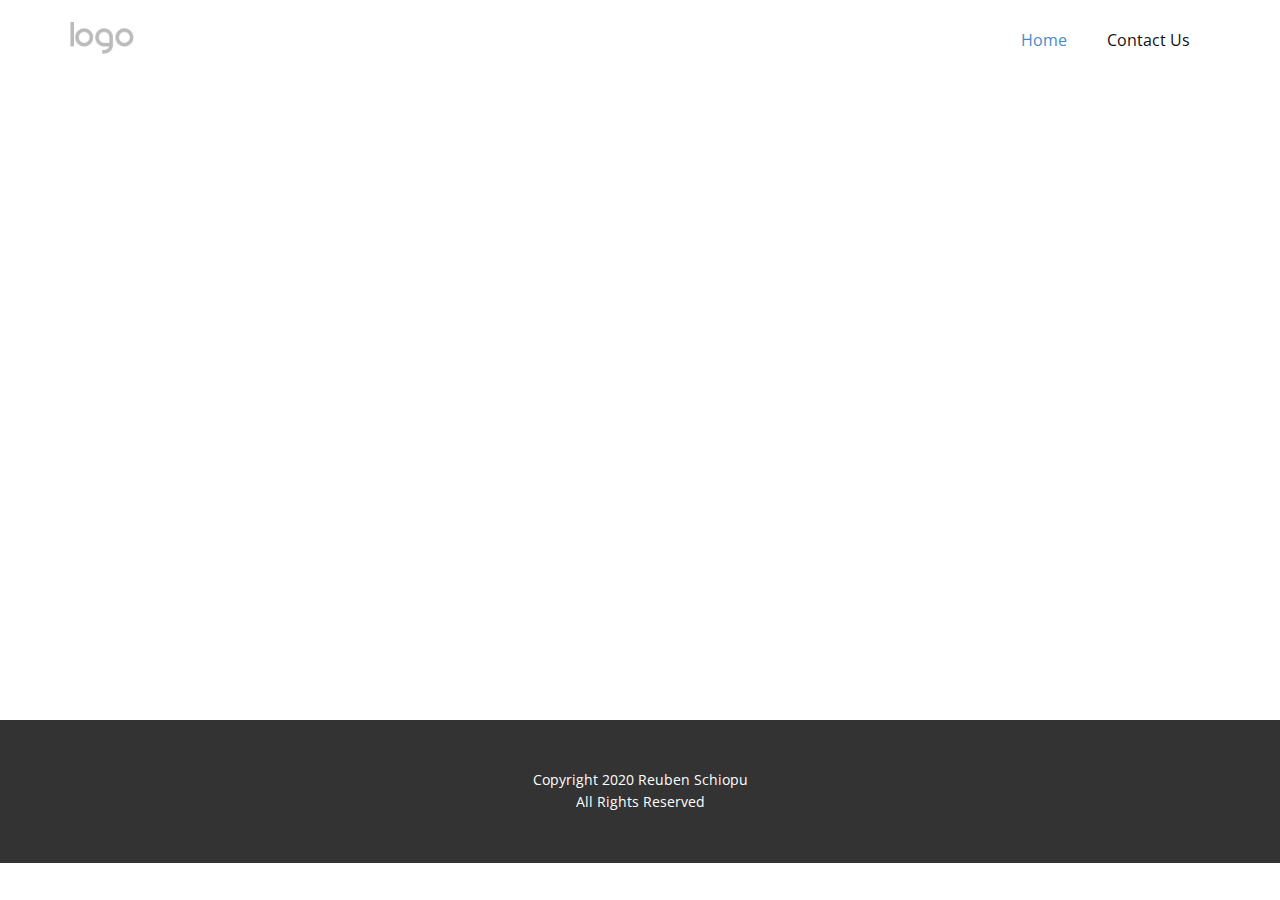
<file: index.html>
<!DOCTYPE html>
<html style="font-size: 16px;">
  <head>
    <meta name="viewport" content="width=device-width, initial-scale=1.0">
    <meta charset="utf-8">
    <meta name="keywords" content="">
    <meta name="description" content="">
    <meta name="page_type" content="np-template-header-footer-from-plugin">
    <title>Home</title>
    <link rel="stylesheet" href="nicepage.css" media="screen">
<link rel="stylesheet" href="Home.css" media="screen">
    <script class="u-script" type="text/javascript" src="jquery.js" defer=""></script>
    <script class="u-script" type="text/javascript" src="nicepage.js" defer=""></script>
    <meta name="generator" content="Nicepage 2.28.1, nicepage.com">
    <link id="u-theme-google-font" rel="stylesheet" href="https://fonts.googleapis.com/css?family=Roboto:100,100i,300,300i,400,400i,500,500i,700,700i,900,900i|Open+Sans:300,300i,400,400i,600,600i,700,700i,800,800i">
    
    
    <script type="application/ld+json">{
		"@context": "http://schema.org",
		"@type": "Organization",
		"name": "Site1",
		"url": "index.html",
		"logo": "images/default-logo.png"
}</script>
    <meta property="og:title" content="Home">
    <meta property="og:type" content="website">
    <meta name="theme-color" content="#478ac9">
    <link rel="canonical" href="index.html">
    <meta property="og:url" content="index.html">
  </head>
  <body data-home-page="Home.html" data-home-page-title="Home" class="u-body"><header class="u-clearfix u-header u-header" id="sec-d3b2"><div class="u-clearfix u-sheet u-valign-middle u-sheet-1">
        <a href="https://nicepage.com" class="u-image u-logo u-image-1">
          <img src="images/default-logo.png" class="u-logo-image u-logo-image-1">
        </a>
        <nav class="u-menu u-menu-dropdown u-offcanvas u-menu-1">
          <div class="menu-collapse" style="font-size: 1rem; letter-spacing: 0;">
            <a class="u-button-style u-custom-left-right-menu-spacing u-custom-padding-bottom u-custom-top-bottom-menu-spacing u-nav-link u-text-active-palette-1-base u-text-hover-palette-2-base" href="#">
              <svg><use xmlns:xlink="http://www.w3.org/1999/xlink" xlink:href="#menu-hamburger"></use></svg>
              <svg version="1.1" xmlns="http://www.w3.org/2000/svg" xmlns:xlink="http://www.w3.org/1999/xlink"><defs><symbol id="menu-hamburger" viewBox="0 0 16 16" style="width: 16px; height: 16px;"><rect y="1" width="16" height="2"></rect><rect y="7" width="16" height="2"></rect><rect y="13" width="16" height="2"></rect>
</symbol>
</defs></svg>
            </a>
          </div>
          <div class="u-nav-container">
            <ul class="u-nav u-unstyled u-nav-1"><li class="u-nav-item"><a class="u-button-style u-nav-link u-text-active-palette-1-base u-text-hover-palette-2-base" href="Home.html" style="padding: 10px 20px;">Home</a>
</li><li class="u-nav-item"><a class="u-button-style u-nav-link u-text-active-palette-1-base u-text-hover-palette-2-base" href="Contact-Us.html" style="padding: 10px 20px;">Contact Us</a>
</li></ul>
          </div>
          <div class="u-nav-container-collapse">
            <div class="u-black u-container-style u-inner-container-layout u-opacity u-opacity-95 u-sidenav">
              <div class="u-menu-close"></div>
              <ul class="u-align-center u-nav u-popupmenu-items u-unstyled u-nav-2"><li class="u-nav-item"><a class="u-button-style u-nav-link" href="Home.html">Home</a>
</li><li class="u-nav-item"><a class="u-button-style u-nav-link" href="Contact-Us.html">Contact Us</a>
</li></ul>
            </div>
            <div class="u-black u-menu-overlay u-opacity u-opacity-70"></div>
          </div>
        </nav>
      </div></header>
    <section class="u-clearfix u-section-1" id="sec-c645">
      <div class="u-clearfix u-sheet u-sheet-1"></div>
    </section>
    
    
    <footer class="u-align-center u-clearfix u-footer u-grey-80 u-footer" id="sec-1040"><div class="u-clearfix u-sheet u-sheet-1">
        <p class="u-small-text u-text u-text-variant u-text-1">Copyright 2020 Reuben Schiopu<br>All Rights Reserved
        </p>
      </div></footer>
  </body>
</html>
</file>
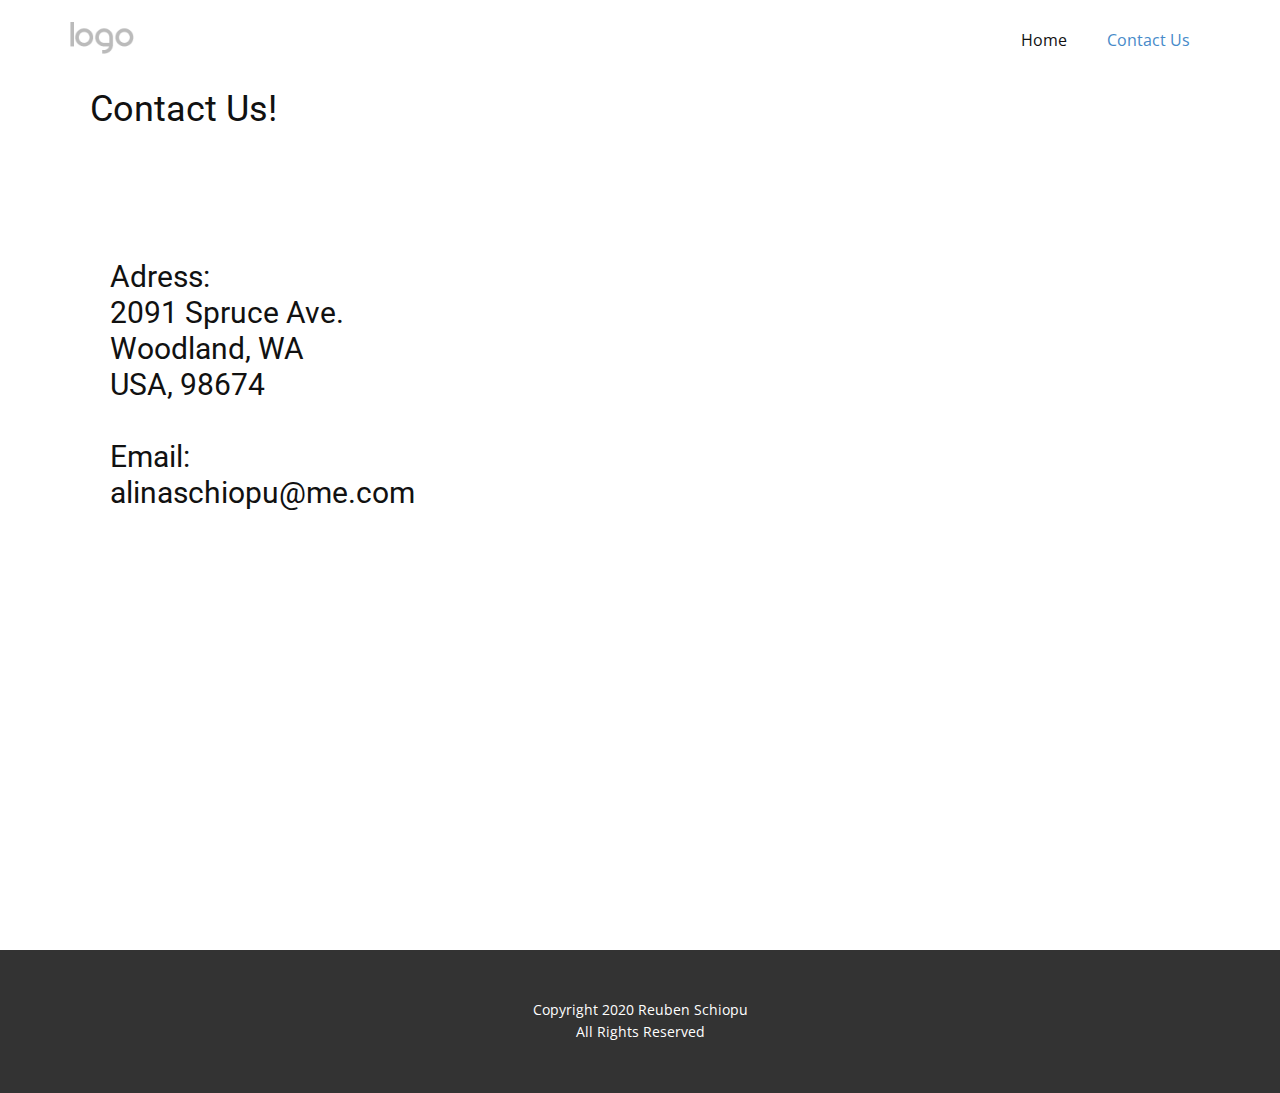
<file: Contact-Us.html>
<!DOCTYPE html>
<html style="font-size: 16px;">
  <head>
    <meta name="viewport" content="width=device-width, initial-scale=1.0">
    <meta charset="utf-8">
    <meta name="keywords" content="">
    <meta name="description" content="">
    <meta name="page_type" content="np-template-header-footer-from-plugin">
    <title>Contact Us</title>
    <link rel="stylesheet" href="nicepage.css" media="screen">
<link rel="stylesheet" href="Contact-Us.css" media="screen">
    <script class="u-script" type="text/javascript" src="jquery.js" defer=""></script>
    <script class="u-script" type="text/javascript" src="nicepage.js" defer=""></script>
    <meta name="generator" content="Nicepage 2.28.1, nicepage.com">
    <link id="u-theme-google-font" rel="stylesheet" href="https://fonts.googleapis.com/css?family=Roboto:100,100i,300,300i,400,400i,500,500i,700,700i,900,900i|Open+Sans:300,300i,400,400i,600,600i,700,700i,800,800i">
    
    
    
    <script type="application/ld+json">{
		"@context": "http://schema.org",
		"@type": "Organization",
		"name": "Site1",
		"url": "index.html",
		"logo": "images/default-logo.png"
}</script>
    <meta property="og:title" content="Contact Us">
    <meta property="og:type" content="website">
    <meta name="theme-color" content="#478ac9">
    <link rel="canonical" href="index.html">
    <meta property="og:url" content="index.html">
  </head>
  <body class="u-body"><header class="u-clearfix u-header u-header" id="sec-d3b2"><div class="u-clearfix u-sheet u-valign-middle u-sheet-1">
        <a href="https://nicepage.com" class="u-image u-logo u-image-1">
          <img src="images/default-logo.png" class="u-logo-image u-logo-image-1">
        </a>
        <nav class="u-menu u-menu-dropdown u-offcanvas u-menu-1">
          <div class="menu-collapse" style="font-size: 1rem; letter-spacing: 0;">
            <a class="u-button-style u-custom-left-right-menu-spacing u-custom-padding-bottom u-custom-top-bottom-menu-spacing u-nav-link u-text-active-palette-1-base u-text-hover-palette-2-base" href="#">
              <svg><use xmlns:xlink="http://www.w3.org/1999/xlink" xlink:href="#menu-hamburger"></use></svg>
              <svg version="1.1" xmlns="http://www.w3.org/2000/svg" xmlns:xlink="http://www.w3.org/1999/xlink"><defs><symbol id="menu-hamburger" viewBox="0 0 16 16" style="width: 16px; height: 16px;"><rect y="1" width="16" height="2"></rect><rect y="7" width="16" height="2"></rect><rect y="13" width="16" height="2"></rect>
</symbol>
</defs></svg>
            </a>
          </div>
          <div class="u-nav-container">
            <ul class="u-nav u-unstyled u-nav-1"><li class="u-nav-item"><a class="u-button-style u-nav-link u-text-active-palette-1-base u-text-hover-palette-2-base" href="Home.html" style="padding: 10px 20px;">Home</a>
</li><li class="u-nav-item"><a class="u-button-style u-nav-link u-text-active-palette-1-base u-text-hover-palette-2-base" href="Contact-Us.html" style="padding: 10px 20px;">Contact Us</a>
</li></ul>
          </div>
          <div class="u-nav-container-collapse">
            <div class="u-black u-container-style u-inner-container-layout u-opacity u-opacity-95 u-sidenav">
              <div class="u-menu-close"></div>
              <ul class="u-align-center u-nav u-popupmenu-items u-unstyled u-nav-2"><li class="u-nav-item"><a class="u-button-style u-nav-link" href="Home.html">Home</a>
</li><li class="u-nav-item"><a class="u-button-style u-nav-link" href="Contact-Us.html">Contact Us</a>
</li></ul>
            </div>
            <div class="u-black u-menu-overlay u-opacity u-opacity-70"></div>
          </div>
        </nav>
      </div></header>
    <section class="u-clearfix u-section-1" id="sec-45fa">
      <div class="u-clearfix u-sheet u-sheet-1">
        <h2 class="u-text u-text-1">Contact Us!</h2>
        <h3 class="u-text u-text-default u-text-2">Adress:<br>2091 Spruce Ave.<br>Woodland, WA<br>USA, 98674<br>
          <br>Email:<br>alinaschiopu@me.com
        </h3>
        <div class="u-clearfix u-custom-html u-custom-html-1">
          <iframe src="https://www.google.com/maps/embed?pb=!1m18!1m12!1m3!1d2775.3375480121294!2d-122.7279804845533!3d45.92455297910906!2m3!1f0!2f0!3f0!3m2!1i1024!2i768!4f13.1!3m3!1m2!1s0x549448a5317f4d3f%3A0x54fd2f933ac65c0!2s2091%20Spruce%20Ave%2C%20Woodland%2C%20WA%2098674!5e0!3m2!1sen!2sus!4v1603908543958!5m2!1sen!2sus" width="600" height="450" frameborder="2" style="border:0;" allowfullscreen="" aria-hidden="false" tabindex="0"></iframe>
        </div>
      </div>
    </section>
    <section class="u-clearfix u-section-2" id="sec-2709"></section>
    
    
    <footer class="u-align-center u-clearfix u-footer u-grey-80 u-footer" id="sec-1040"><div class="u-clearfix u-sheet u-sheet-1">
        <p class="u-small-text u-text u-text-variant u-text-1">Copyright 2020 Reuben Schiopu<br>All Rights Reserved
        </p>
      </div></footer>
  </body>
</html>
</file>
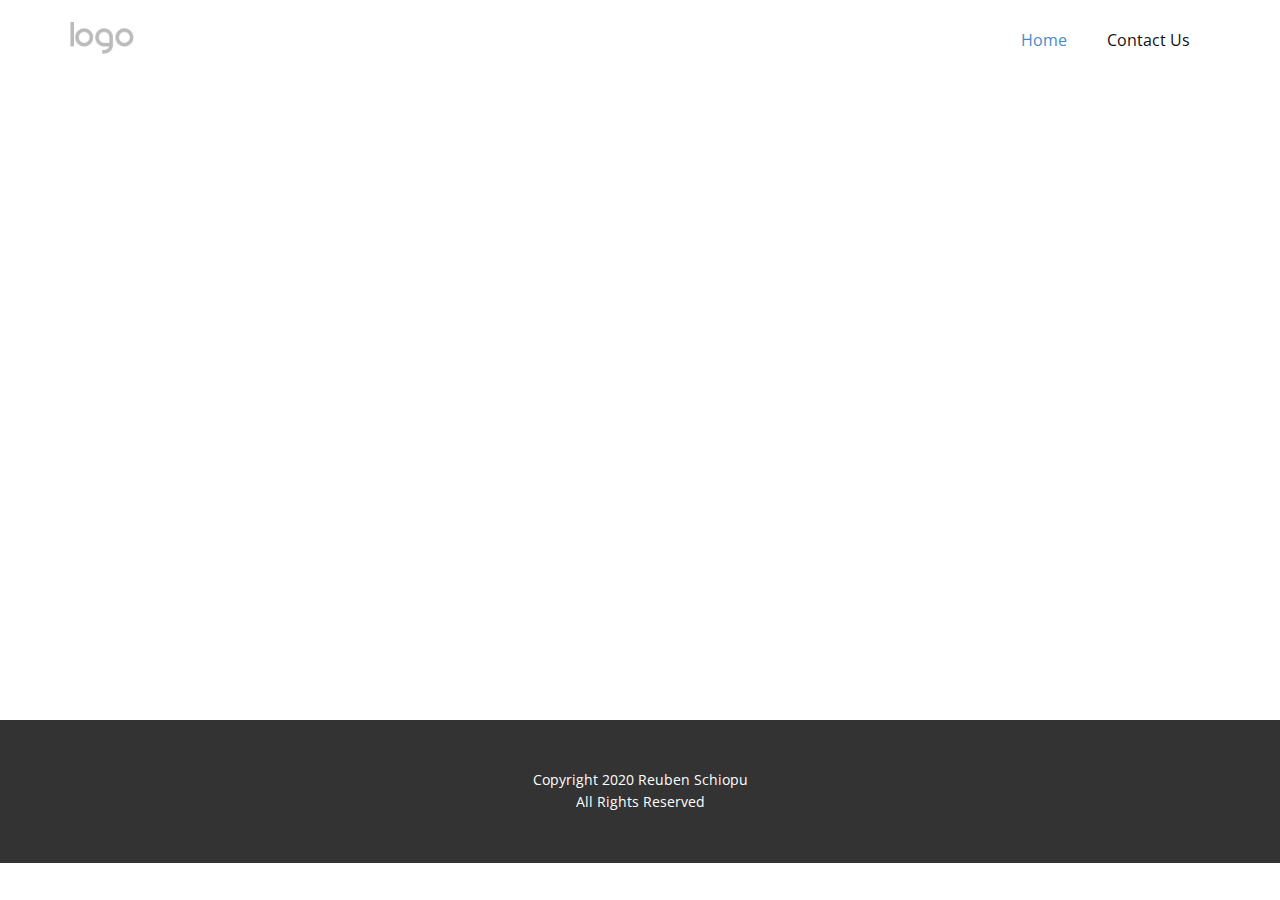
<file: Home.html>
<!DOCTYPE html>
<html style="font-size: 16px;">
  <head>
    <meta name="viewport" content="width=device-width, initial-scale=1.0">
    <meta charset="utf-8">
    <meta name="keywords" content="">
    <meta name="description" content="">
    <meta name="page_type" content="np-template-header-footer-from-plugin">
    <title>Home</title>
    <link rel="stylesheet" href="nicepage.css" media="screen">
<link rel="stylesheet" href="Home.css" media="screen">
    <script class="u-script" type="text/javascript" src="jquery.js" defer=""></script>
    <script class="u-script" type="text/javascript" src="nicepage.js" defer=""></script>
    <meta name="generator" content="Nicepage 2.28.1, nicepage.com">
    <link id="u-theme-google-font" rel="stylesheet" href="https://fonts.googleapis.com/css?family=Roboto:100,100i,300,300i,400,400i,500,500i,700,700i,900,900i|Open+Sans:300,300i,400,400i,600,600i,700,700i,800,800i">
    
    
    <script type="application/ld+json">{
		"@context": "http://schema.org",
		"@type": "Organization",
		"name": "Site1",
		"url": "index.html",
		"logo": "images/default-logo.png"
}</script>
    <meta property="og:title" content="Home">
    <meta property="og:type" content="website">
    <meta name="theme-color" content="#478ac9">
    <link rel="canonical" href="index.html">
    <meta property="og:url" content="index.html">
  </head>
  <body class="u-body"><header class="u-clearfix u-header u-header" id="sec-d3b2"><div class="u-clearfix u-sheet u-valign-middle u-sheet-1">
        <a href="https://nicepage.com" class="u-image u-logo u-image-1">
          <img src="images/default-logo.png" class="u-logo-image u-logo-image-1">
        </a>
        <nav class="u-menu u-menu-dropdown u-offcanvas u-menu-1">
          <div class="menu-collapse" style="font-size: 1rem; letter-spacing: 0;">
            <a class="u-button-style u-custom-left-right-menu-spacing u-custom-padding-bottom u-custom-top-bottom-menu-spacing u-nav-link u-text-active-palette-1-base u-text-hover-palette-2-base" href="#">
              <svg><use xmlns:xlink="http://www.w3.org/1999/xlink" xlink:href="#menu-hamburger"></use></svg>
              <svg version="1.1" xmlns="http://www.w3.org/2000/svg" xmlns:xlink="http://www.w3.org/1999/xlink"><defs><symbol id="menu-hamburger" viewBox="0 0 16 16" style="width: 16px; height: 16px;"><rect y="1" width="16" height="2"></rect><rect y="7" width="16" height="2"></rect><rect y="13" width="16" height="2"></rect>
</symbol>
</defs></svg>
            </a>
          </div>
          <div class="u-nav-container">
            <ul class="u-nav u-unstyled u-nav-1"><li class="u-nav-item"><a class="u-button-style u-nav-link u-text-active-palette-1-base u-text-hover-palette-2-base" href="Home.html" style="padding: 10px 20px;">Home</a>
</li><li class="u-nav-item"><a class="u-button-style u-nav-link u-text-active-palette-1-base u-text-hover-palette-2-base" href="Contact-Us.html" style="padding: 10px 20px;">Contact Us</a>
</li></ul>
          </div>
          <div class="u-nav-container-collapse">
            <div class="u-black u-container-style u-inner-container-layout u-opacity u-opacity-95 u-sidenav">
              <div class="u-menu-close"></div>
              <ul class="u-align-center u-nav u-popupmenu-items u-unstyled u-nav-2"><li class="u-nav-item"><a class="u-button-style u-nav-link" href="Home.html">Home</a>
</li><li class="u-nav-item"><a class="u-button-style u-nav-link" href="Contact-Us.html">Contact Us</a>
</li></ul>
            </div>
            <div class="u-black u-menu-overlay u-opacity u-opacity-70"></div>
          </div>
        </nav>
      </div></header>
    <section class="u-clearfix u-section-1" id="sec-c645">
      <div class="u-clearfix u-sheet u-sheet-1"></div>
    </section>
    
    
    <footer class="u-align-center u-clearfix u-footer u-grey-80 u-footer" id="sec-1040"><div class="u-clearfix u-sheet u-sheet-1">
        <p class="u-small-text u-text u-text-variant u-text-1">Copyright 2020 Reuben Schiopu<br>All Rights Reserved
        </p>
      </div></footer>
  </body>
</html>
</file>
<file: Home.css>
.u-section-1 .u-sheet-1 {min-height: 640px} 

@media (max-width: 1199px){ .u-section-1 .u-sheet-1 {min-height: 500px} }

@media (max-width: 767px){ .u-section-1 .u-sheet-1 {min-height: 400px} }
</file>
<file: Contact-Us.css>
.u-section-1 .u-sheet-1 {min-height: 870px}
.u-section-1 .u-text-1 {margin: 10px 921px 0 20px}
.u-section-1 .u-text-2 {margin: 129px auto 0 40px}
.u-section-1 .u-custom-html-1 {min-height: 458px; margin: -240px 129px 60px 441px} 

@media (max-width: 1199px){ .u-section-1 .u-text-1 {margin-right: 741px; margin-left: 0}
.u-section-1 .u-text-2 {margin-left: 33px}
.u-section-1 .u-custom-html-1 {width: 570px; margin-left: 341px; margin-right: 29px; height: auto} }

@media (max-width: 991px){ .u-section-1 .u-text-1 {margin-right: 521px}
.u-section-1 .u-text-2 {margin-left: 25px}
.u-section-1 .u-custom-html-1 {margin-left: 150px; margin-right: 0} }

@media (max-width: 767px){ .u-section-1 .u-text-1 {margin-right: 341px}
.u-section-1 .u-text-2 {margin-left: 19px}
.u-section-1 .u-custom-html-1 {width: 540px; margin-left: 0} }

@media (max-width: 575px){ .u-section-1 .u-text-1 {margin-right: 141px}
.u-section-1 .u-text-2 {margin-left: 12px}
.u-section-1 .u-custom-html-1 {width: 340px; margin-top: 20px; margin-left: 12px; margin-right: auto} }
</file>
